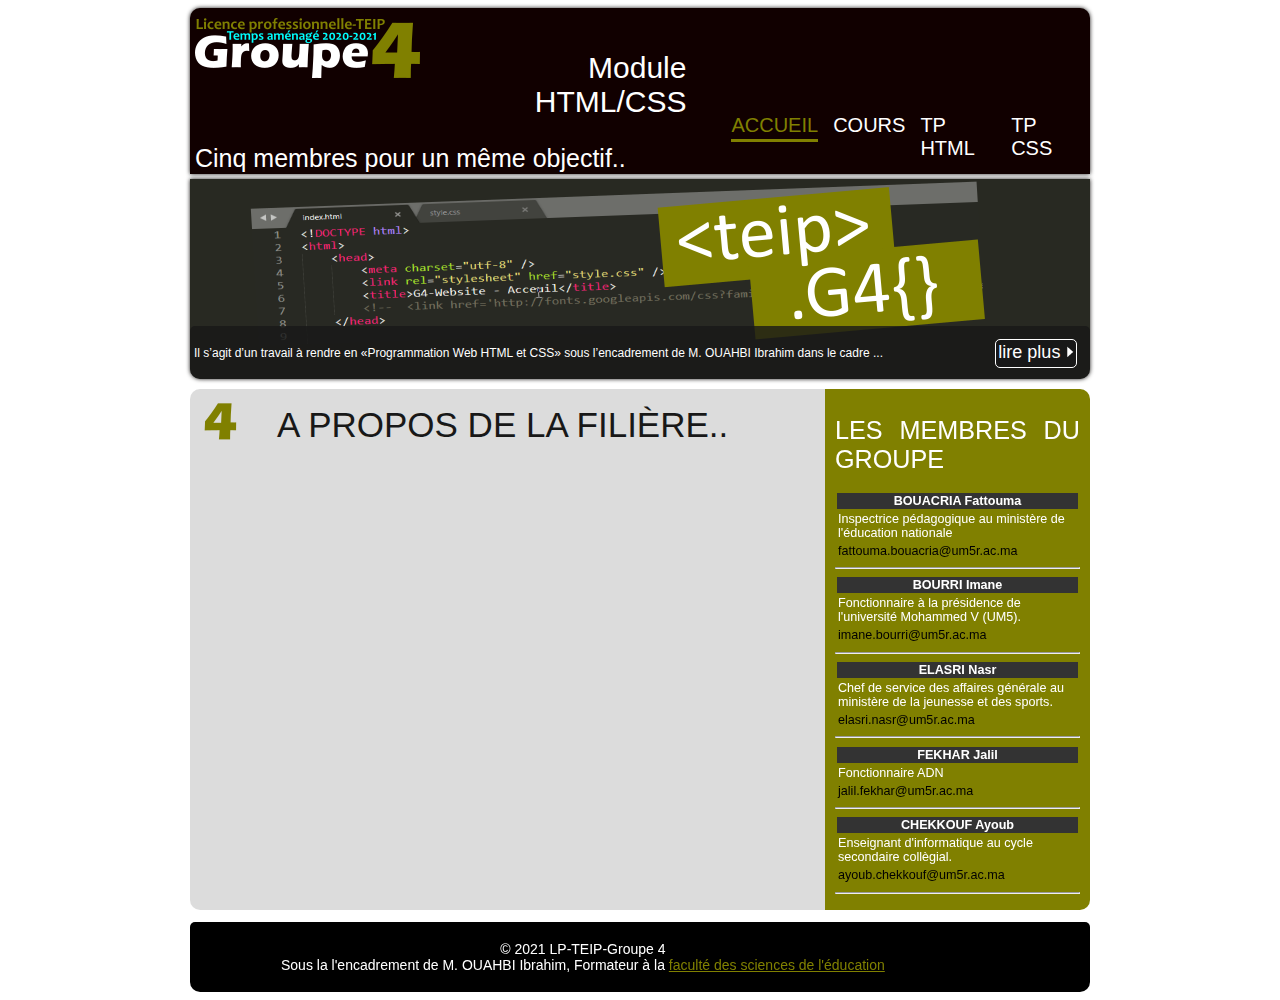
<file: index.html>
<!DOCTYPE html>
<html>
    <head>
        <meta charset="utf-8" />
        <link rel="stylesheet" href="style.css" />
        <title>G4-Website - Acceuil</title>
    </head>
    
    <body>
        <div id="page">
            <header>
                <div id="titre_principal">
                    <div id="logo">
                        <img src="images/logo.png" alt="Logo du groupe" />
                        <h1>Module HTML/CSS</h1>    
                    </div>
                    <h2>Cinq membres pour un même objectif..</h2>
                </div>
                
                <nav>
                    <ul>
                        <li class="current"><a href="index.html">Accueil</a></li>
                        <li><a href="Cours-1.html">Cours</a></li>
                        <li><a href="TP_HTML-1.html">TP HTML</a></li>
                        <li><a href="TP_CSS.html">TP CSS</a></li>
                    </ul>
                </nav>
            </header>
            
            <div id="banniere_image">
                <div id="banniere_description">
                    Il s’agit d’un travail à rendre en «Programmation Web HTML et CSS» sous l’encadrement de M. OUAHBI Ibrahim dans le cadre ...
                    <a href="details_description.html" class="bouton">lire plus <img src="images/fleche-droite.png" alt="" /></a>
                </div>
            </div>
            
            <section>
                <article>
                    <h1><img src="images/ico-Article.png" alt="A propos du site" class="ico_TitreArticle" />A propos de la filière..</h1>
                    <div>
                        <iframe width="600" height="300" src="https://www.youtube.com/embed/W76mNpOkm9g" allow="accelerometer; autoplay; clipboard-write; encrypted-media; gyroscope; picture-in-picture" allowfullscreen></iframe>
                    </div>
                </article>
                <aside>
                    <h1>Les membres du groupe</h1>
                    
                    <table>
    					<thead>
        					<tr>
            					<th >BOUACRIA Fattouma</th>
        					</tr>
    					</thead>
    					<tbody>
        					<tr><td>Inspectrice pédagogique au ministère de l'éducation nationale</td></tr>
            				<tr><td><a href="mailto:fattouma.bouacria@um5r.ac.ma">fattouma.bouacria@um5r.ac.ma</a></td></tr>
            			</tbody>
					</table>
					<hr>

                    <table>
    					<thead>
        					<tr>
            					<th >BOURRI Imane</th>
        					</tr>
    					</thead>
    					<tbody>
        					<tr><td>Fonctionnaire à la présidence de l'université Mohammed V (UM5).</td></tr>
            				<tr><td><a href="mailto:imane.bourri@um5r.ac.ma">imane.bourri@um5r.ac.ma</a></td></tr>
            			</tbody>
					</table>
					<hr>

                    <table>
    					<thead>
        					<tr>
            					<th>ELASRI Nasr</th>
        					</tr>
    					</thead>
    					<tbody>
        					<tr><td>Chef de service des affaires générale au ministère de la jeunesse et des sports.</td></tr>
            				<tr><td><a href="mailto:elasri.nasr@um5r.ac.ma">elasri.nasr@um5r.ac.ma</a></td></tr>
            			</tbody>
					</table>
					<hr>
                    
                    <table>
    					<thead>
        					<tr>
            					<th >FEKHAR Jalil</th>
        					</tr>
    					</thead>
    					<tbody>
        					<tr><td>Fonctionnaire ADN</td></tr>
            				<tr><td><a href="mailto:jalil.fekhar@um5r.ac.ma">jalil.fekhar@um5r.ac.ma</a></td></tr>
            			</tbody>
					</table>
					<hr>              

                    <table>
    					<thead>
        					<tr>
            					<th>CHEKKOUF Ayoub</th>
        					</tr>
    					</thead>
    					<tbody>
        					<tr><td>Enseignant d'informatique au cycle secondaire collègial.</td></tr>
            				<tr><td><a href="mailto:ayoub.chekkouf@um5r.ac.ma">ayoub.chekkouf@um5r.ac.ma</a></td></tr>
            			</tbody>
					</table>
					<hr>                    
                </aside>
            </section>
            
            <footer>
            	<p>© 2021 LP-TEIP-Groupe 4<br>Sous la l'encadrement de M. OUAHBI Ibrahim, Formateur à la <a href="http://fse.um5.ac.ma/" class="link" target="_blank">faculté des sciences de l'éducation</a></p>                  
            </footer>
        </div>
    </body>
</html>
</file>
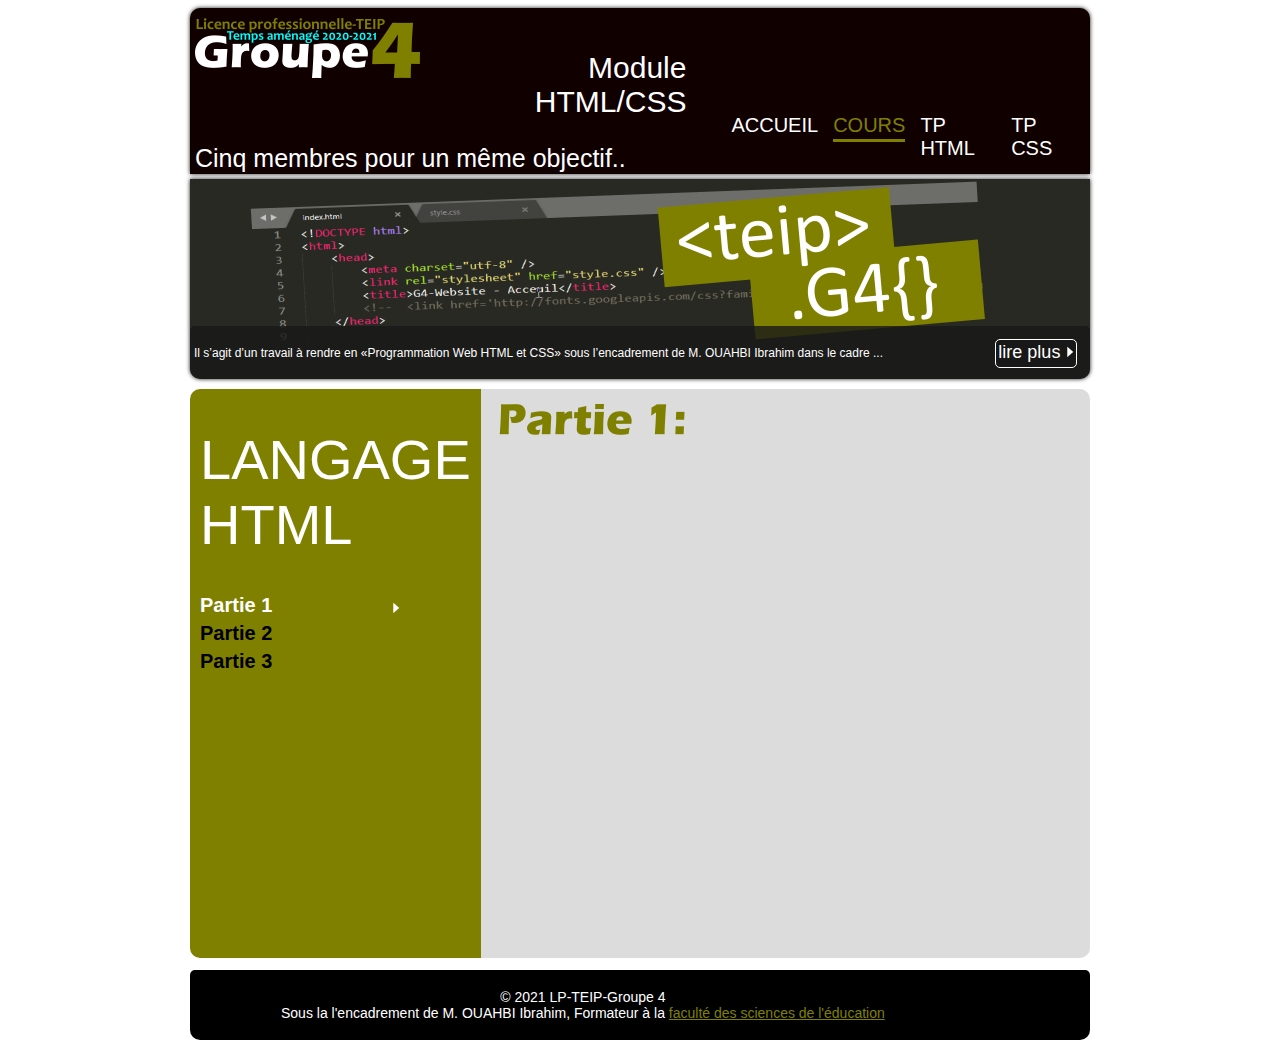
<file: Cours-1.html>
<!DOCTYPE html>
<html lang="fr">
    <head>
        <meta charset="utf-8" />
        <link rel="stylesheet" href="style.css" />
        <title>G4-Website - Cours-1</title>
    </head>
    
    <body>
        <div id="page">
            <header>
                <div id="titre_principal">
                    <div id="logo">
                        <img src="images/logo.png" alt="Logo du groupe" />
                        <h1>Module HTML/CSS</h1>    
                    </div>
                    <h2>Cinq membres pour un même objectif..</h2>
                </div>
                
                <nav>
                    <ul>
                        <li><a href="index.html">Accueil</a></li>
                        <li class="current"><a href="cours-1.html">Cours</a></li>
                        <li><a href="TP_HTML-1.html">TP HTML</a></li>
                        <li><a href="TP_CSS.html">TP CSS</a></li>
                    </ul>
                </nav>
            </header>
            
            <div id="banniere_image">
                <div id="banniere_description">
                    Il s’agit d’un travail à rendre en «Programmation Web HTML et CSS» sous l’encadrement de M. OUAHBI Ibrahim dans le cadre ...
                    <a href="details_description.html" class="bouton">lire plus <img src="images/fleche-droite.png" alt="" /></a>
                </div>
            </div>
            
            <section>
                <aside class="aside_gauche">
                     <h1>Langage HTML</h1>
                    <ul id="liste_support">
                        <li><strong>Partie 1</strong><img src="images/fleche-droite.png" alt="" /></li>
                        <li><a href="Cours-2.html" title="aller à la Partie 2"><strong>Partie 2</strong></a></li>
                        <li><a href="Cours-3.html" title="aller à la Partie 3"><strong>Partie 3</strong></a></li>
                    </ul>             
                </aside>
                <article class="TP_Code">
                    <h1><img src="images/ico-cours1.png" alt="A propos du site" class="ico_TitreArticle" /></h1>
                    <iframe src="P1.pdf" width="650" height="500"></iframe>
                </article>
                
            </section>
            
            <footer>
            	<p>© 2021 LP-TEIP-Groupe 4<br>Sous la l'encadrement de M. OUAHBI Ibrahim, Formateur à la <a href="http://fse.um5.ac.ma/" class="link" target="_blank">faculté des sciences de l'éducation</a></p>                  
            </footer>
        </div>
    </body>
</html>
</file>
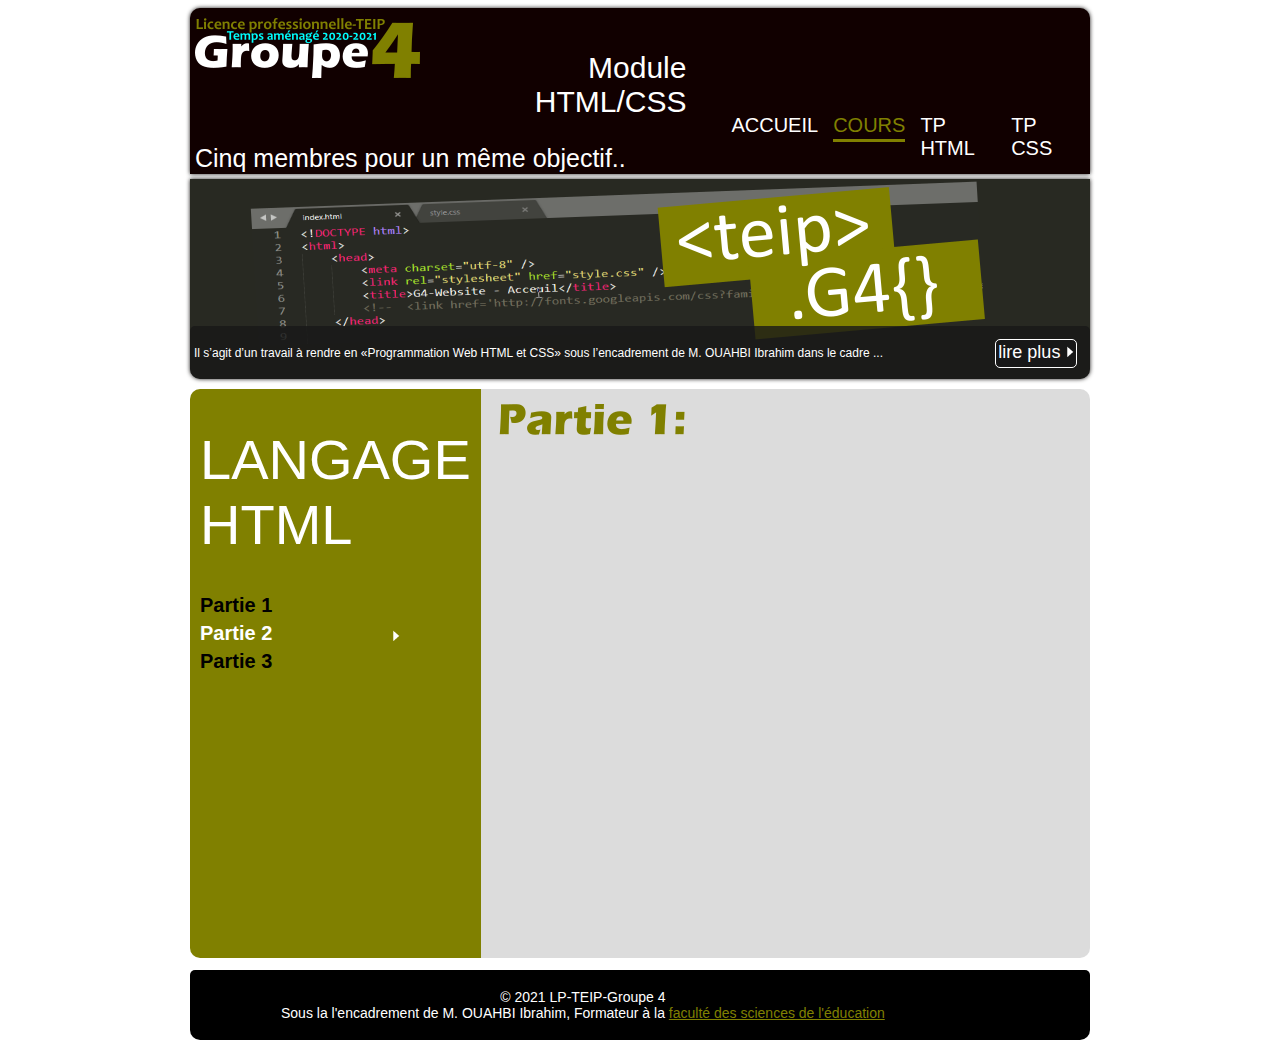
<file: Cours-2.html>
<!DOCTYPE html>
<html lang="fr">
    <head>
        <meta charset="utf-8" />
        <link rel="stylesheet" href="style.css" />
        <title>G4-Website - Cours-1</title>
    </head>
    
    <body>
        <div id="page">
            <header>
                <div id="titre_principal">
                    <div id="logo">
                        <img src="images/logo.png" alt="Logo du groupe" />
                        <h1>Module HTML/CSS</h1>    
                    </div>
                    <h2>Cinq membres pour un même objectif..</h2>
                </div>
                
                <nav>
                    <ul>
                        <li><a href="index.html">Accueil</a></li>
                        <li class="current"><a href="Cours-1.html">Cours</a></li>
                        <li><a href="TP_HTML-1.html">TP HTML</a></li>
                        <li><a href="TP_CSS.html">TP CSS</a></li>
                    </ul>
                </nav>
            </header>
            
            <div id="banniere_image">
                <div id="banniere_description">
                    Il s’agit d’un travail à rendre en «Programmation Web HTML et CSS» sous l’encadrement de M. OUAHBI Ibrahim dans le cadre ...
                    <a href="details_description.html" class="bouton">lire plus <img src="images/fleche-droite.png" alt="" /></a>
                </div>
            </div>
            
            <section>
                <aside class="aside_gauche">
                     <h1>Langage HTML</h1>
                    <ul id="liste_support">
                        <li><a href="Cours-1.html" title="aller à la Partie 1"><strong>Partie 1</strong></a></li>
                        <li><strong>Partie 2</strong><img src="images/fleche-droite.png" alt="" /></li>
                        <li><a href="Cours-3.html" title="aller à la Partie 3"><strong>Partie 3</strong></a></li>
                    </ul>             
                </aside>
                <article class="TP_Code">
                    <h1><img src="images/ico-cours1.png" alt="A propos du site" class="ico_TitreArticle" /></h1>
                    <iframe src="P2.pdf" width="650" height="500"></iframe>
                </article>
                
            </section>
            
            <footer>
            	<p>© 2021 LP-TEIP-Groupe 4<br>Sous la l'encadrement de M. OUAHBI Ibrahim, Formateur à la <a href="http://fse.um5.ac.ma/" class="link" target="_blank">faculté des sciences de l'éducation</a></p>                  
            </footer>
        </div>
    </body>
</html>
</file>
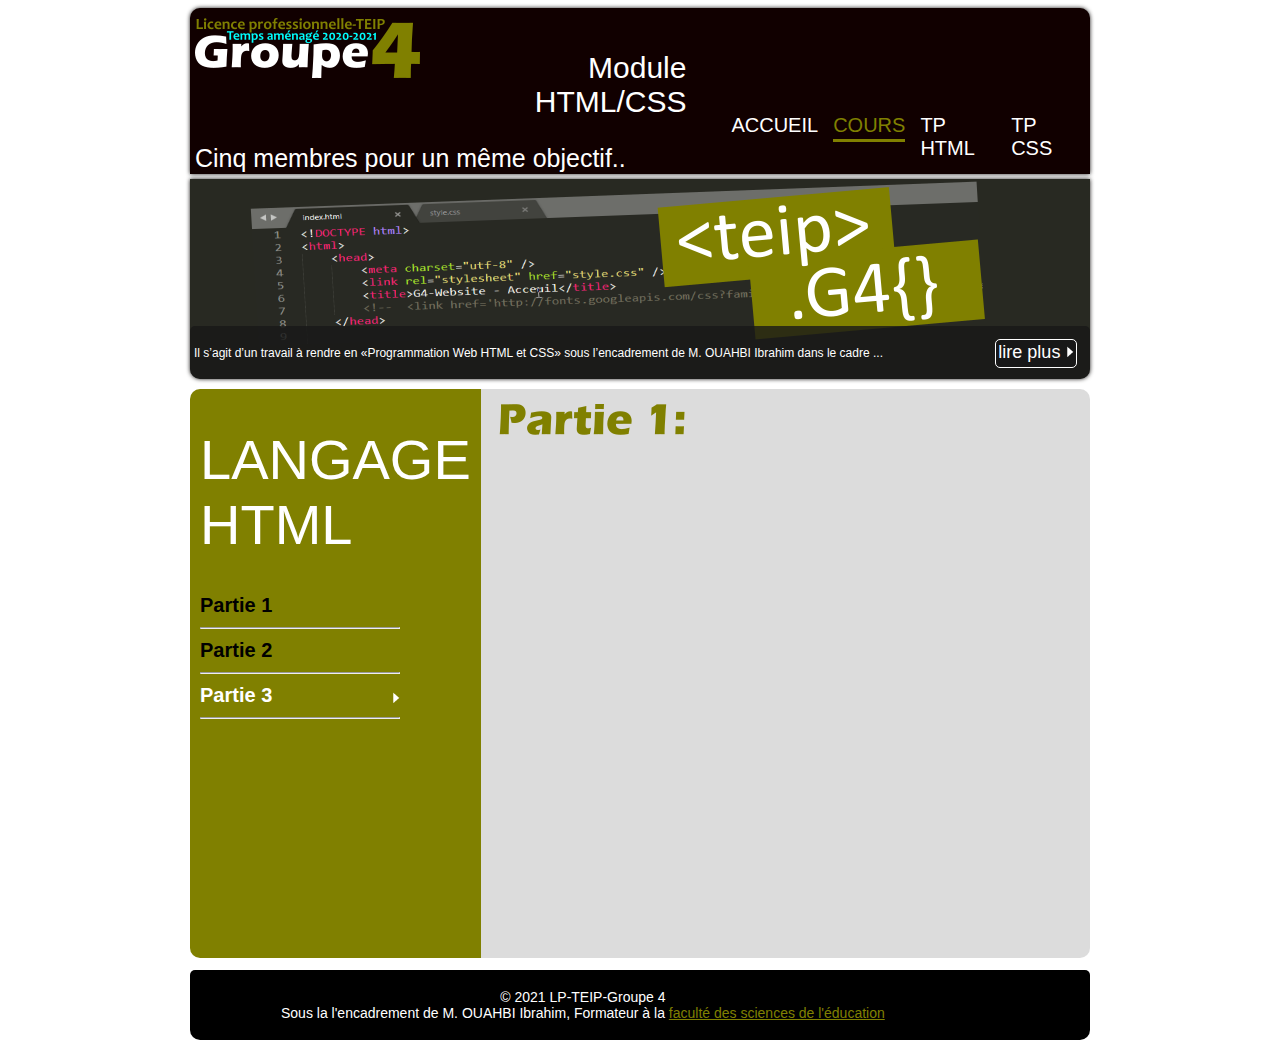
<file: Cours-3.html>
<!DOCTYPE html>
<html>
    <head>
        <meta charset="utf-8" />
        <link rel="stylesheet" href="style.css" />
        <title>G4-Website - Cours-1</title>
    </head>
    
    <body>
        <div id="page">
            <header>
                <div id="titre_principal">
                    <div id="logo">
                        <img src="images/logo.png" alt="Logo du groupe" />
                        <h1>Module HTML/CSS</h1>    
                    </div>
                    <h2>Cinq membres pour un même objectif..</h2>
                </div>
                
                <nav>
                    <ul>
                        <li><a href="index.html">Accueil</a></li>
                        <li class="current"><a href="cours-1.html">Cours</a></li>
                        <li><a href="TP_HTML-1.html">TP HTML</a></li>
                        <li><a href="TP_CSS.html">TP CSS</a></li>
                    </ul>
                </nav>
            </header>
            
            <div id="banniere_image">
                <div id="banniere_description">
                    Il s’agit d’un travail à rendre en «Programmation Web HTML et CSS» sous l’encadrement de M. OUAHBI Ibrahim dans le cadre ...
                    <a href="details_description.html" class="bouton">lire plus <img src="images/fleche-droite.png" alt="" /></a>
                </div>
            </div>
            
            <section>
                <aside class="aside_gauche">
                     <h1>Langage HTML</h1>
                    <ul id="liste_support">
                        <li><a href="Cours-1.html" title="aller à la Partie 1"><strong>Partie 1</strong></a></li><hr>
                        <li><a href="Cours-2.html" title="aller à la Partie 2"><strong>Partie 2</strong></a></li><hr>
                        <li><strong>Partie 3</strong><img src="images/fleche-droite.png" alt="" /></li><hr>
                    </ul>             
                </aside>
                <article class="TP_Code">
                    <h1><img src="images/ico-cours1.png" alt="A propos du site" class="ico_TitreArticle" /></h1>
                    <iframe src="P3.pdf" width="100%" height="500px"></iframe>
                </article>
                
            </section>
            
            <footer>
            	<p>© 2021 LP-TEIP-Groupe 4<br>Sous la l'encadrement de M. OUAHBI Ibrahim, Formateur à la <a href="http://fse.um5.ac.ma/" class="link" target="_blank">faculté des sciences de l'éducation</a></p>                  
            </footer>
        </div>
    </body>
</html>
</file>
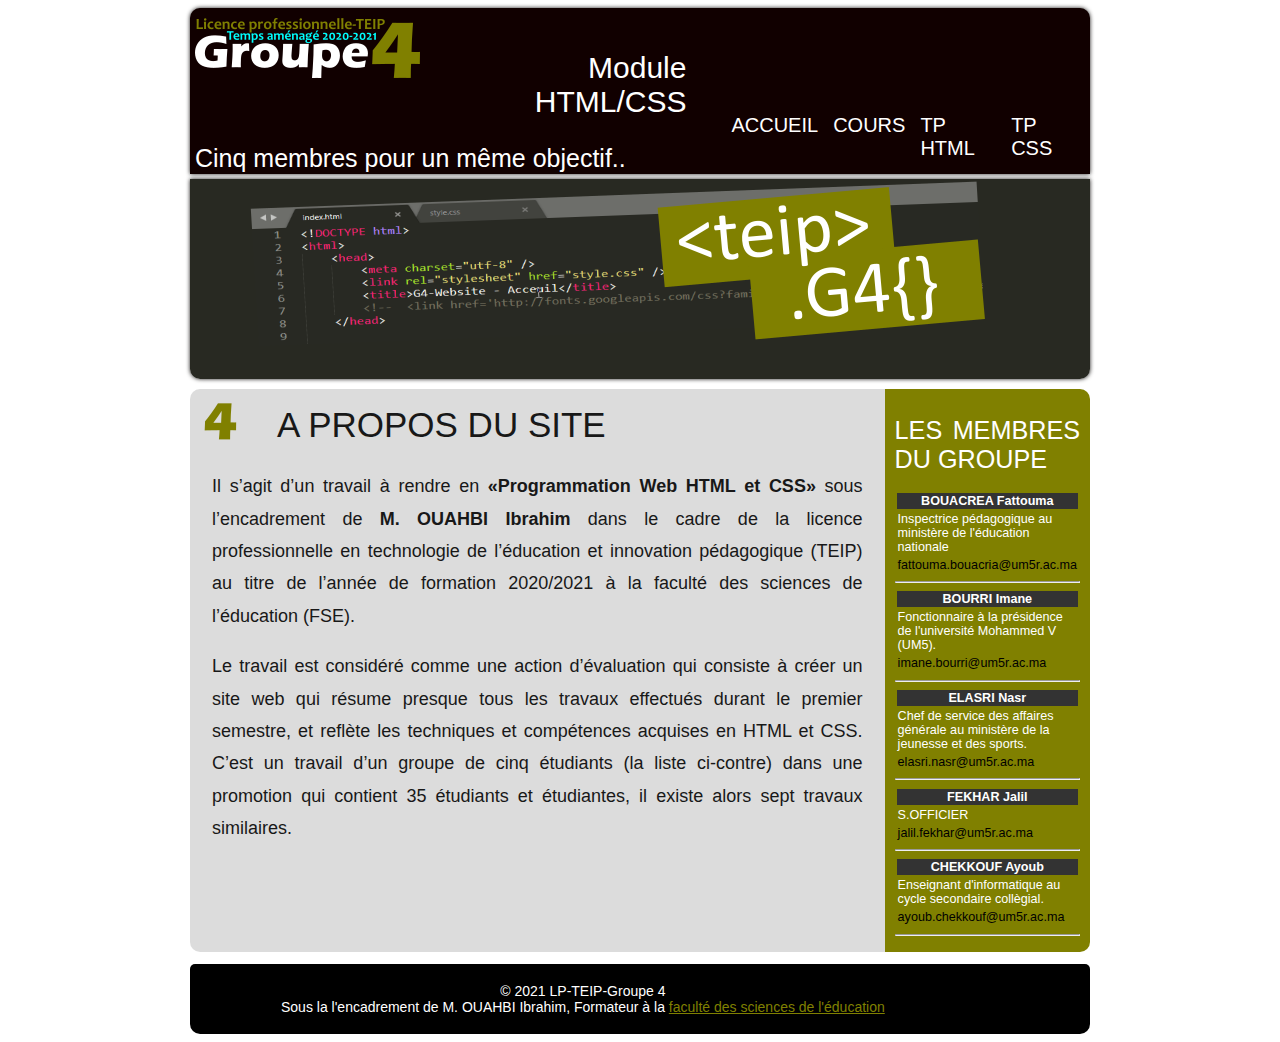
<file: Details_description.html>
<!DOCTYPE html>
<html>
    <head>
        <meta charset="utf-8" />
        <link rel="stylesheet" href="style.css" />
        <title>G4-Website - Acceuil</title>
    </head>
    
    <body>
        <div id="page">
            <header>
                <div id="titre_principal">
                    <div id="logo">
                        <img src="images/logo.png" alt="Logo du groupe" />
                        <h1>Module HTML/CSS</h1>    
                    </div>
                    <h2>Cinq membres pour un même objectif..</h2>
                </div>
                
                <nav>
                    <ul>
                        <li><a href="index.html">Accueil</a></li>
                        <li><a href="cours-1.html">Cours</a></li>
                        <li><a href="TP_HTML-1.html">TP HTML</a></li>
                        <li><a href="TP_CSS.html">TP CSS</a></li>
                    </ul>
                </nav>
            </header>
            
             <div id="banniere_image">
                <!--<div id="banniere_description">
                    Il s’agit d’un travail à rendre en «Programmation Web HTML et CSS» sous l’encadrement de M. OUAHBI Ibrahim dans le cadre ...
                    <a href="#" class="bouton">lire plus <img src="images/fleche-droite.png" alt="" /></a>
                </div>-->
            </div> 
            
            <section>
                <article>
                    <h1><img src="images/ico-Article.png" alt="A propos du site" class="ico_TitreArticle" />A propos du site</h1>
                    <p>Il s’agit d’un travail à rendre en <strong>«Programmation Web HTML et CSS»</strong> sous l’encadrement de <strong>M. OUAHBI Ibrahim</strong> dans le cadre de la licence professionnelle en technologie de l’éducation et innovation pédagogique (TEIP) au titre de l’année de formation 2020/2021 à la faculté des sciences de l’éducation (FSE).</p>
                    <p>Le travail est considéré comme une action d’évaluation qui consiste à créer un site web qui résume presque tous les travaux effectués durant le premier semestre, et reflète les techniques et compétences acquises en HTML et CSS. C’est un travail d’un groupe de cinq étudiants (la liste ci-contre) dans une promotion qui contient 35 étudiants et étudiantes, il existe alors sept travaux similaires.</p>
                </article>
                <aside>
                    <h1>Les membres du groupe</h1>
                    
                    <table>
    					<thead>
        					<tr>
            					<th colspan="2">BOUACREA Fattouma</th>
        					</tr>
    					</thead>
    					<tbody>
        					<tr><td>Inspectrice pédagogique au ministère de l'éducation nationale</td></tr>
            				<tr><td><a href="mailto:fattouma.bouacria@um5r.ac.ma">fattouma.bouacria@um5r.ac.ma</a></td></tr>
            			</tbody>
					</table>
					<hr>

                    <table>
    					<thead>
        					<tr>
            					<th colspan="2">BOURRI Imane</th>
        					</tr>
    					</thead>
    					<tbody>
        					<tr><td>Fonctionnaire à la présidence de l'université Mohammed V (UM5).</td></tr>
            				<tr><td><a href="mailto:imane.bourri@um5r.ac.ma">imane.bourri@um5r.ac.ma</a></td></tr>
            			</tbody>
					</table>
					<hr>

                    <table>
    					<thead>
        					<tr>
            					<th colspan="2">ELASRI Nasr</th>
        					</tr>
    					</thead>
    					<tbody>
        					<tr><td>Chef de service des affaires générale au ministère de la jeunesse et des sports.</td></tr>
            				<tr><td><a href="mailto:elasri.nasr@um5r.ac.ma">elasri.nasr@um5r.ac.ma</a></td></tr>
            			</tbody>
					</table>
					<hr>
                    
                    <table>
    					<thead>
        					<tr>
            					<th colspan="2">FEKHAR Jalil</th>
        					</tr>
    					</thead>
    					<tbody>
        					<tr><td>S.OFFICIER</td></tr>
            				<tr><td><a href="mailto:jalil.fekhar@um5r.ac.ma">jalil.fekhar@um5r.ac.ma</a></td></tr>
            			</tbody>
					</table>
					<hr>              

                    <table>
    					<thead>
        					<tr>
            					<th colspan="2">CHEKKOUF Ayoub</th>
        					</tr>
    					</thead>
    					<tbody>
        					<tr><td>Enseignant d'informatique au cycle secondaire collègial.</td></tr>
            				<tr><td><a href="mailto:ayoub.chekkouf@um5r.ac.ma">ayoub.chekkouf@um5r.ac.ma</a></td></tr>
            			</tbody>
					</table>
					<hr>                    
                </aside>
            </section>
            
            <footer>
            	<p>© 2021 LP-TEIP-Groupe 4<br>Sous la l'encadrement de M. OUAHBI Ibrahim, Formateur à la <a href="http://fse.um5.ac.ma/" class="link" target="_blank">faculté des sciences de l'éducation</a></p>                  
            </footer>
        </div>
    </body>
</html>
</file>
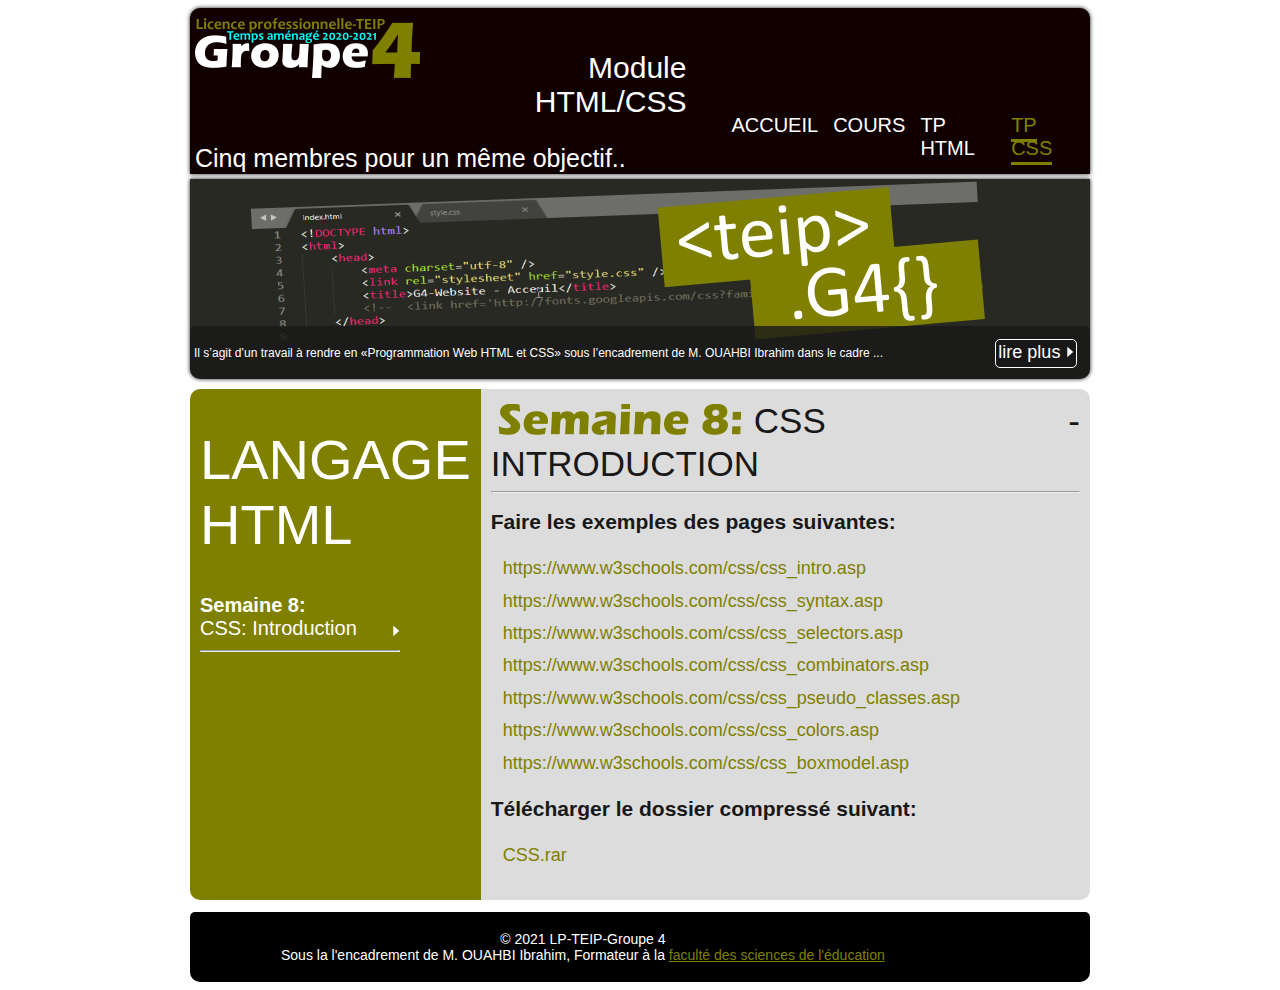
<file: TP_CSS.html>
<!DOCTYPE html>
<html>
    <head>
        <meta charset="utf-8" />
        <link rel="stylesheet" href="style.css" />
        <title>G4-Website - TP HTML-1</title>
    </head>
    
    <body>
        <div id="page">
            <header>
                <div id="titre_principal">
                    <div id="logo">
                        <img src="images/logo.png" alt="Logo du groupe" />
                        <h1>Module HTML/CSS</h1>    
                    </div>
                    <h2>Cinq membres pour un même objectif..</h2>
                </div>
                
                <nav>
                    <ul>
                        <li><a href="index.html">Accueil</a></li>
                        <li><a href="Cours-1.html">Cours</a></li>
                        <li><a href="TP_HTML-1.html">TP HTML</a></li>
                        <li class="current"><a href="TP_CSS.html">TP CSS</a></li>
                    </ul>
                </nav>
            </header>
            
            <div id="banniere_image">
                <div id="banniere_description">
                    Il s’agit d’un travail à rendre en «Programmation Web HTML et CSS» sous l’encadrement de M. OUAHBI Ibrahim dans le cadre ...
                    <a href="details_description.html" class="bouton">lire plus <img src="images/fleche-droite.png" alt="" /></a>
                </div>
            </div>
            
            <section>
                <aside class="aside_gauche">
                    <h1>Langage HTML</h1>
                    <ul id="liste_support">
                        <li><strong>Semaine 8:</strong><br> CSS: Introduction <img src="images/fleche-droite.png" alt="" /></li><hr>
                    </ul>
                </aside>
                <article class="TP_Code">
                    <h1><img src="images/ico-TP8.png" alt="A propos du site" class="ico_TitreArticle" />CSS - Introduction</h1>
                    
                    <hr>
                    <h2>Faire les exemples des pages suivantes:</h2>
                    <p>
                        <a href= "https://www.w3schools.com/css/css_intro.asp" target="_blank">https://www.w3schools.com/css/css_intro.asp </a>
                        <a href= "https://www.w3schools.com/css/css_syntax.asp" target="_blank">https://www.w3schools.com/css/css_syntax.asp </a>
                        <a href= "https://www.w3schools.com/css/css_selectors.asp" target="_blank">https://www.w3schools.com/css/css_selectors.asp </a>
                        <a href= "https://www.w3schools.com/css/css_combinators.asp" target="_blank">https://www.w3schools.com/css/css_combinators.asp </a>
                        <a href= "https://www.w3schools.com/css/css_pseudo_classes.asp" target="_blank">https://www.w3schools.com/css/css_pseudo_classes.asp </a>
                        <a href= "https://www.w3schools.com/css/css_colors.asp" target="_blank">https://www.w3schools.com/css/css_colors.asp </a>
                        <a href= "https://www.w3schools.com/css/css_boxmodel.asp" target="_blank">https://www.w3schools.com/css/css_boxmodel.asp </a>
                    </p>

                    <h2>Télécharger le dossier compressé suivant:</h2>
                    <p>
                        <a href= "CSS.rar" target="_blank">CSS.rar</a>
                    </p>
                    

                </article>
                
            </section>
            
            <footer>
            	<p>© 2021 LP-TEIP-Groupe 4<br>Sous la l'encadrement de M. OUAHBI Ibrahim, Formateur à la <a href="http://fse.um5.ac.ma/" class="link" target="_blank">faculté des sciences de l'éducation</a></p>                  
            </footer>
        </div>
    </body>
</html>
</file>
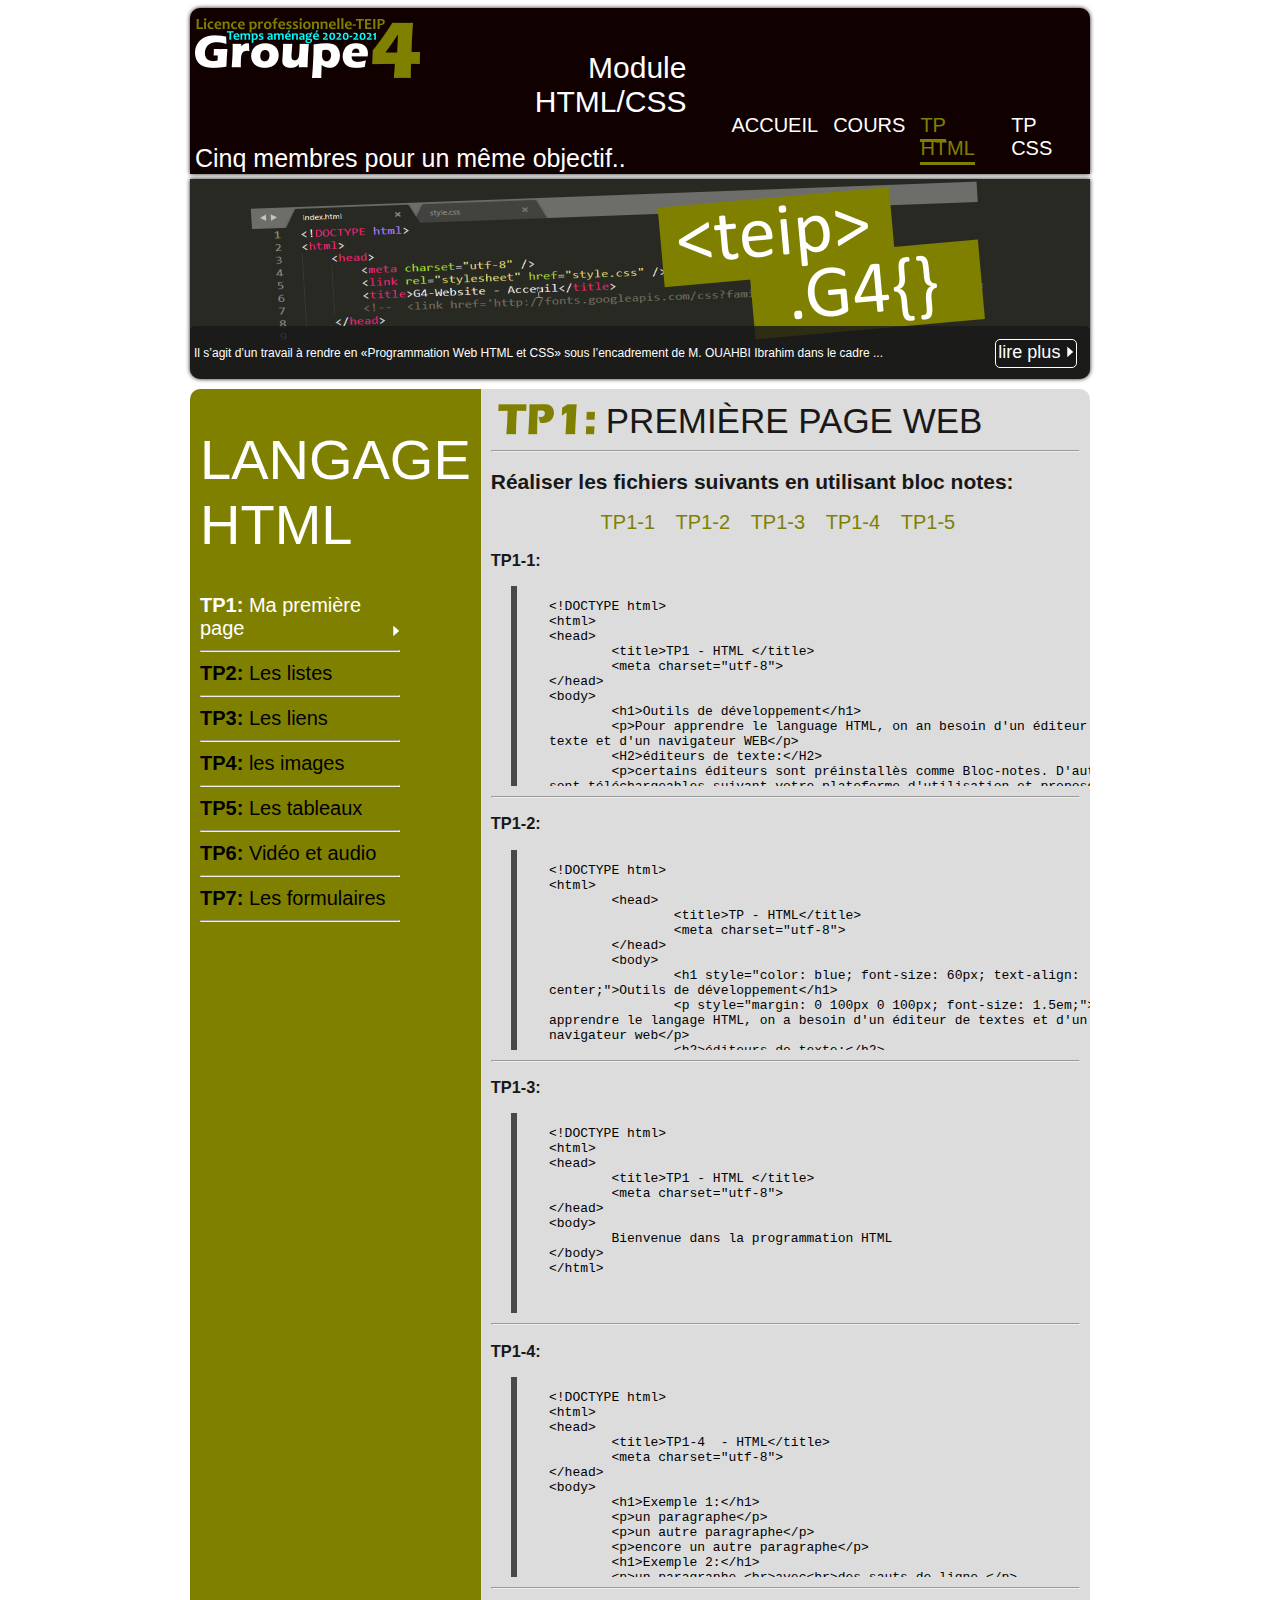
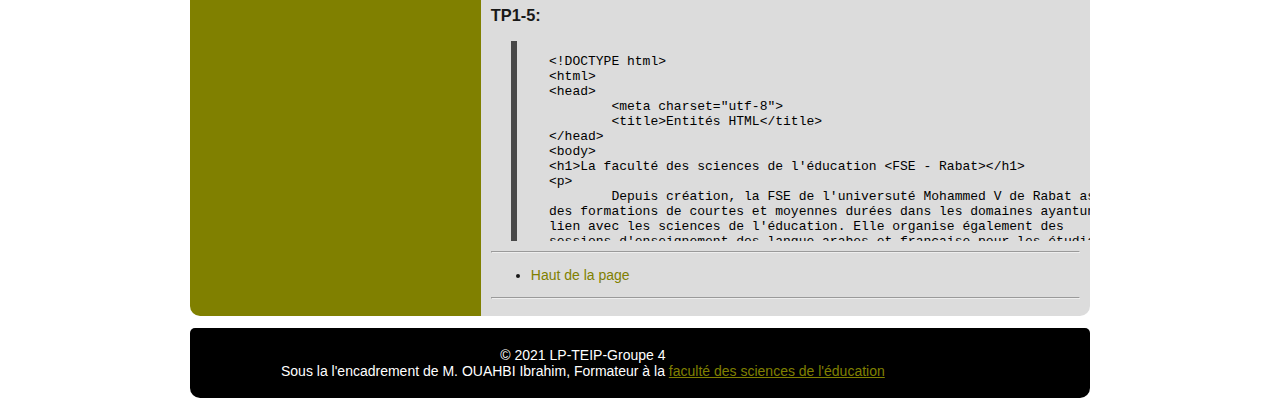
<file: TP_HTML-1.html>
<!DOCTYPE html>
<html>
    <head>
        <meta charset="utf-8" />
        <link rel="stylesheet" href="style.css" />
        <title>G4-Website - TP HTML-1</title>
    </head>
    
    <body>
        <div id="page">
            <header>
                <div id="titre_principal">
                    <div id="logo">
                        <img src="images/logo.png" alt="Logo du groupe" />
                        <h1>Module HTML/CSS</h1>    
                    </div>
                    <h2>Cinq membres pour un même objectif..</h2>
                </div>
                
                <nav>
                    <ul>
                        <li><a href="index.html">Accueil</a></li>
                        <li><a href="Cours-1.html">Cours</a></li>
                        <li class="current"><a href="TP_HTML-1.html">TP HTML</a></li>
                        <li><a href="TP_CSS.html">TP CSS</a></li>
                    </ul>
                </nav>
            </header>
            
            <div id="banniere_image">
                <div id="banniere_description">
                    Il s’agit d’un travail à rendre en «Programmation Web HTML et CSS» sous l’encadrement de M. OUAHBI Ibrahim dans le cadre ...
                    <a href="details_description.html" class="bouton">lire plus <img src="images/fleche-droite.png" alt="" /></a>
                </div>
            </div>
               
            
            <section>
                <aside class="aside_gauche ">
                    <h1>Langage HTML</h1>
                    <ul id="liste_support" >
                        <li><strong>TP1:</strong> Ma première page <img src="images/fleche-droite.png" alt="" /></li><hr>
                        <li><a href="TP_HTML-2.html"><strong>TP2:</strong> Les listes </a></li><hr>
                        <li><a href="TP_HTML-3.html"><strong>TP3:</strong> Les liens</a></li><hr>
                        <li><a href="TP_HTML-4.html"><strong>TP4:</strong> les images</a></li><hr>
                        <li><a href="TP_HTML-5.html"><strong>TP5:</strong> Les tableaux</a></li><hr>
                        <li><a href="TP_HTML-6.html"><strong>TP6:</strong> Vidéo et audio</a></li><hr>
                        <li><a href="TP_HTML-7.html"><strong>TP7:</strong> Les formulaires</a></li><hr>
                    </ul>
                    
                  
                </aside>
               
                <article class="TP_Code">
                    <h1><img src="images/ico-TP1.png" alt="A propos du site" class="ico_TitreArticle" />Première page WEB</h1>
                    <hr>
                    
                    
                    <h2>Réaliser les fichiers suivants en utilisant bloc notes:</h2>
                   
                    <ul id="liste_tp" >
                        <li><a href="#tp1-1" title="aller à la section TP1-1">TP1-1</a></li>
                        <li><a href="#tp1-2" title="aller à la section TP1-2">TP1-2</a></li>
                        <li><a href="#tp1-3" title="aller à la section TP1-3">TP1-3</a></li>
                        <li><a href="#tp1-4" title="aller à la section TP1-4">TP1-4</a></li>
                        <li><a href="#tp1-5" title="aller à la section TP1-5">TP1-5</a></li>
                    </ul>
                    
                    <h3 id="tp1-1">TP1-1:</h3>
                   	<object class="code" data="TP1-1.txt"/></object>

                    <hr>
                  

                    <h3 id="tp1-2">TP1-2:</h3>
                    <object class="code" data="TP1-2.txt"/></object>
                    <hr>
            
                  

                    <h3 id="tp1-3">TP1-3:</h3>
                    <object class="code" data="TP1-3.txt"/></object>
                    <hr>
                   
                    
                    <h3  id="tp1-4">TP1-4:</h3>
                    <object class="code" data="TP1-4.txt"/></object>
                    
                    <hr>
                  
                    
                    <h3 id="tp1-5">TP1-5:</h3>
                   <object class="code" data="TP1-5.txt"/></object>
                   
                    <hr>
                    <ul id="liste_tp2">
                       
                        <li><a href="#" title="aller au haut de la page">Haut de la page</a></li>
                    </ul>
                    <hr>

                </article>
                
            </section>
            
            <footer>
            	<p>© 2021 LP-TEIP-Groupe 4<br>Sous la l'encadrement de M. OUAHBI Ibrahim, Formateur à la <a href="http://fse.um5.ac.ma/" class="link" target="_blank">faculté des sciences de l'éducation</a></p>                  
            </footer>
        </div>
    </body>
</html>
</file>
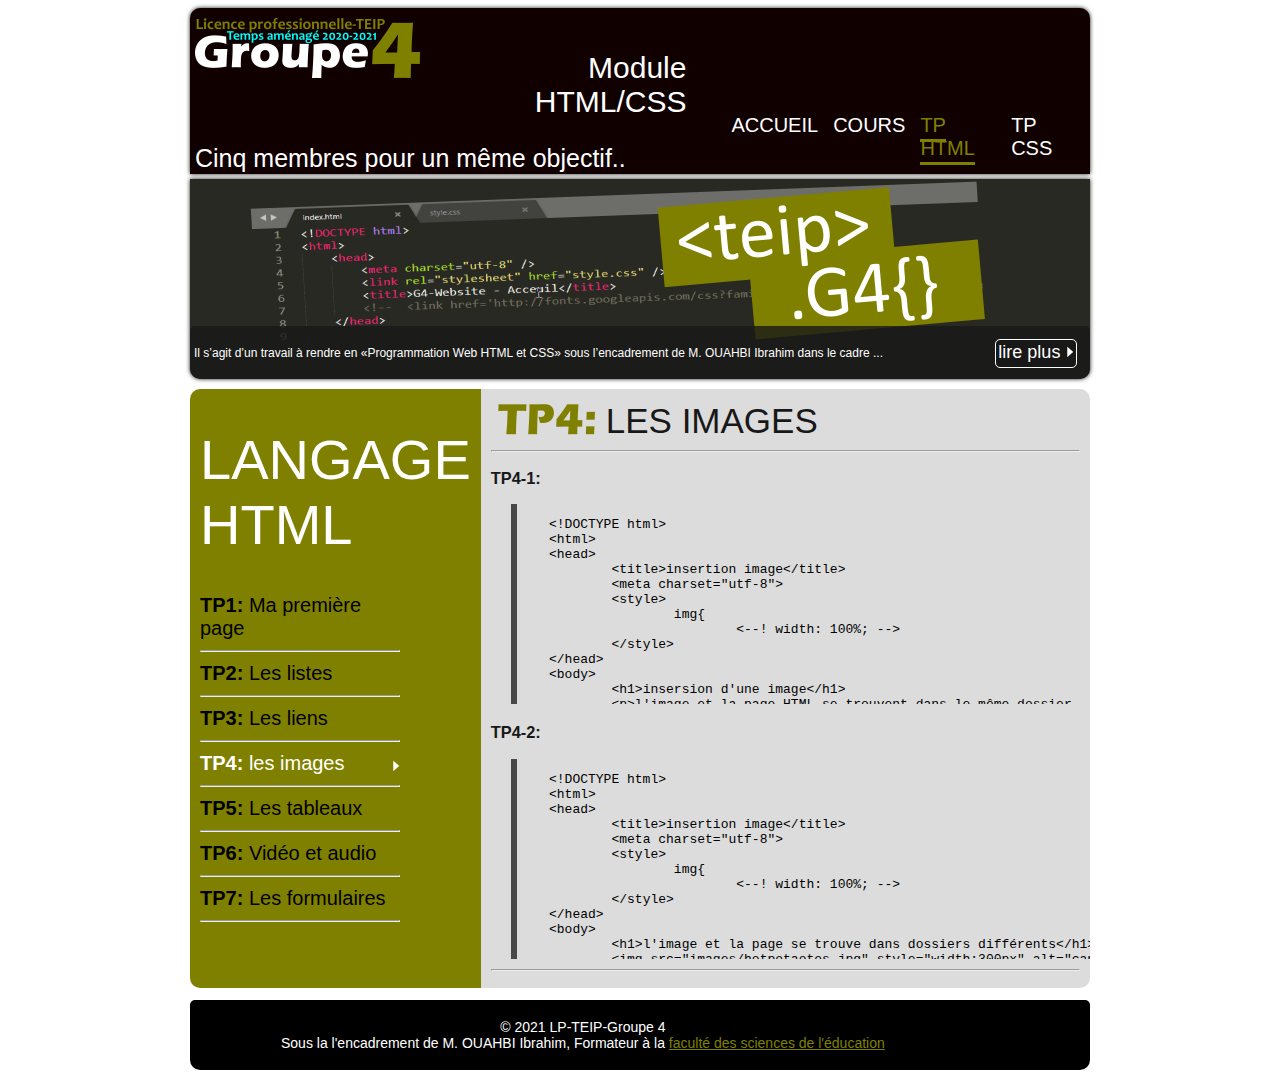
<file: TP_HTML-4.html>
<!DOCTYPE html>
<html>
    <head>
        <meta charset="utf-8" />
        <link rel="stylesheet" href="style.css" />
        <title>G4-Website - TP HTML-4</title>
    </head>
    
    <body>
        <div id="page">
            <header>
                <div id="titre_principal">
                    <div id="logo">
                        <img src="images/logo.png" alt="Logo du groupe" />
                        <h1>Module HTML/CSS</h1>    
                    </div>
                    <h2>Cinq membres pour un même objectif..</h2>
                </div>
                
                <nav>
                    <ul>
                        <li><a href="index.html">Accueil</a></li>
                        <li><a href="cours-1.html">Cours</a></li>
                        <li class="current"><a href="TP_HTML-1.html">TP HTML</a></li>
                        <li><a href="TP_CSS.html">TP CSS</a></li>
                    </ul>
                </nav>
            </header>
            
            <div id="banniere_image">
                <div id="banniere_description">
                    Il s’agit d’un travail à rendre en «Programmation Web HTML et CSS» sous l’encadrement de M. OUAHBI Ibrahim dans le cadre ...
                    <a href="details_description.html" class="bouton">lire plus <img src="images/fleche-droite.png" alt="" /></a>
                </div>
            </div>
            
            <section>
                <aside class="aside_gauche">
                    <h1>Langage HTML</h1>
                    <ul id="liste_support">
                        <li><a href="TP_HTML-1.html"><strong>TP1:</strong> Ma première page</a></li><hr>
                        <li><a href="TP_HTML-2.html"><strong>TP2:</strong> Les listes </a></li><hr>
                        <li><a href="TP_HTML-3.html"><strong>TP3:</strong> Les liens</a></li><hr>
                        <li><strong>TP4:</strong> les images<img src="images/fleche-droite.png" alt="" /></li><hr>
                        <li><a href="TP_HTML-5.html"><strong>TP5:</strong> Les tableaux</a></li><hr>
                        <li><a href="TP_HTML-6.html"><strong>TP6:</strong> Vidéo et audio</a></li><hr>
                        <li><a href="TP_HTML-7.html"><strong>TP7:</strong> Les formulaires</a></li><hr>
                    </ul>
                </aside>
                <article class="TP_Code">
                    <h1><img src="images/ico-TP4.png" alt="A propos du site" class="ico_TitreArticle" />Les images</h1>
                    <hr>
                    
                    <h3>TP4-1:</h3>
                    <object class="code" data="TP4-1.txt"/></object>
                    <h3>TP4-2:</h3>
                    <object class="code" data="TP4-2.txt"/></object>
                    <hr> 

                    

                </article>
                
            </section>
            
            <footer>
            	<p>© 2021 LP-TEIP-Groupe 4<br>Sous la l'encadrement de M. OUAHBI Ibrahim, Formateur à la <a href="http://fse.um5.ac.ma/" class="link" target="_blank">faculté des sciences de l'éducation</a></p>                  
            </footer>
        </div>
    </body>
</html>
</file>
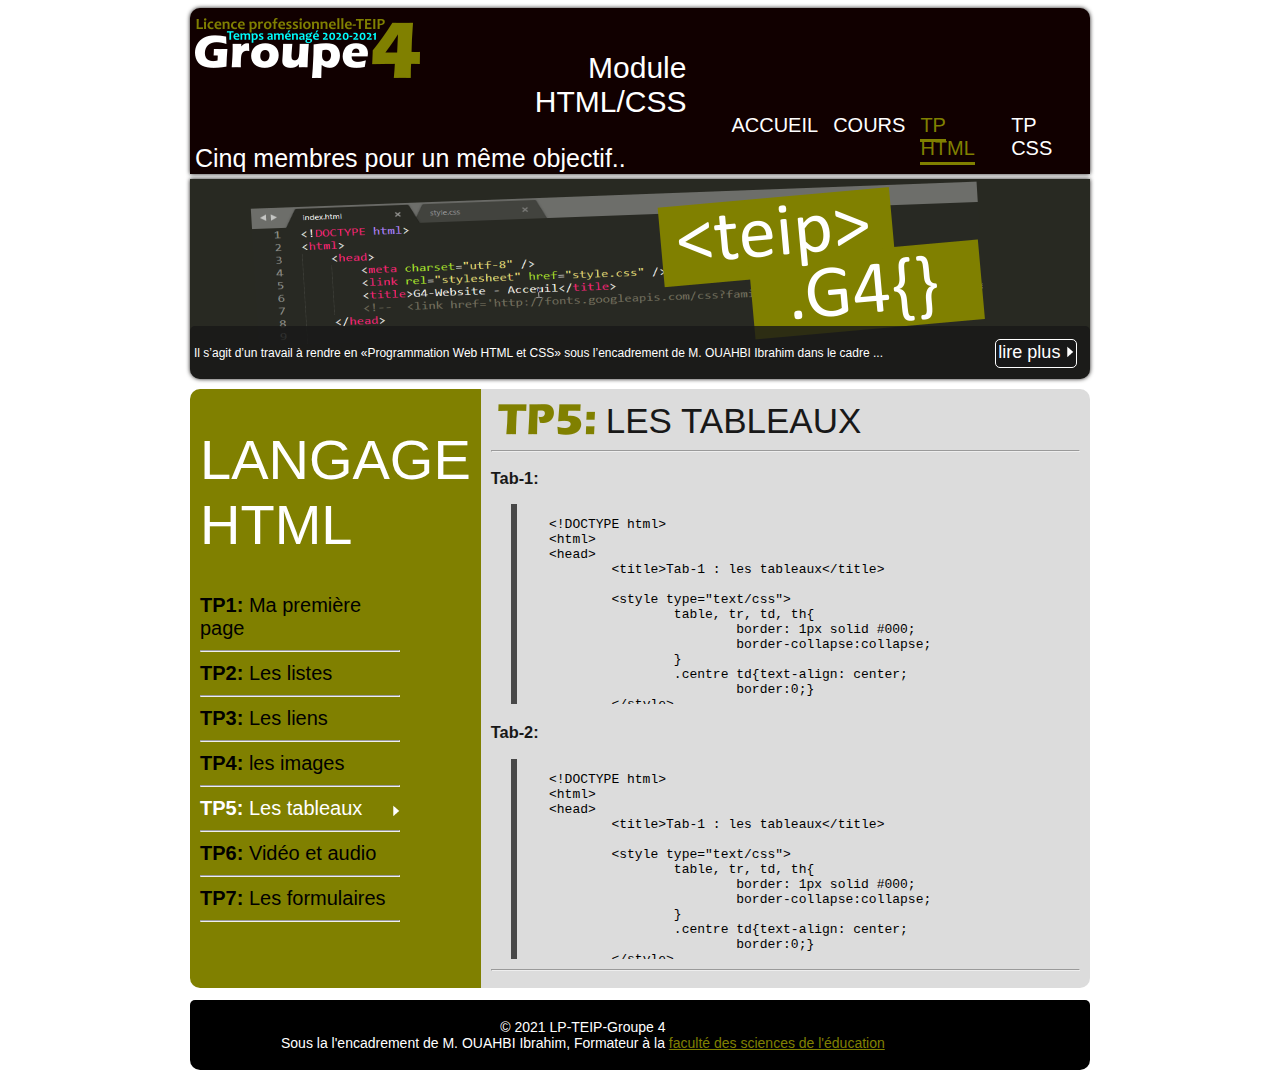
<file: TP_HTML-5.html>
<!DOCTYPE html>
<html>
    <head>
        <meta charset="utf-8" />
        <link rel="stylesheet" href="style.css" />
        <title>G4-Website - TP HTML-5</title>
    </head>
    
    <body>
        <div id="page">
            <header>
                <div id="titre_principal">
                    <div id="logo">
                        <img src="images/logo.png" alt="Logo du groupe" />
                        <h1>Module HTML/CSS</h1>    
                    </div>
                    <h2>Cinq membres pour un même objectif..</h2>
                </div>
                
                <nav>
                    <ul>
                        <li><a href="index.html">Accueil</a></li>
                        <li><a href="Cours-1.html">Cours</a></li>
                        <li class="current"><a href="TP_HTML-1.html">TP HTML</a></li>
                        <li><a href="TP_CSS.html">TP CSS</a></li>
                    </ul>
                </nav>
            </header>
            
            <div id="banniere_image">
                <div id="banniere_description">
                    Il s’agit d’un travail à rendre en «Programmation Web HTML et CSS» sous l’encadrement de M. OUAHBI Ibrahim dans le cadre ...
                    <a href="details_description.html" class="bouton">lire plus <img src="images/fleche-droite.png" alt="" /></a>
                </div>
            </div>
            
            <section>
                <aside class="aside_gauche">
                    <h1>Langage HTML</h1>
                    <ul id="liste_support">
                        <li><a href="TP_HTML-1.html"><strong>TP1:</strong> Ma première page</a></li><hr>
                        <li><a href="TP_HTML-2.html"><strong>TP2:</strong> Les listes </a></li><hr>
                        <li><a href="TP_HTML-3.html"><strong>TP3:</strong> Les liens</a></li><hr>
                        <li><a href="TP_HTML-4.html"><strong>TP4:</strong> les images</a></li><hr>
                        <li><strong>TP5:</strong> Les tableaux<img src="images/fleche-droite.png" alt="" /></li><hr>
                        <li><a href="TP_HTML-6.html"><strong>TP6:</strong> Vidéo et audio</a></li><hr>
                        <li><a href="TP_HTML-7.html"><strong>TP7:</strong> Les formulaires</a></li><hr>
                    </ul>
                </aside>
                <article class="TP_Code">
                    <h1><img src="images/ico-TP5.png" alt="A propos du site" class="ico_TitreArticle" />Les tableaux</h1>
                    <hr>
                    
                    <h3>Tab-1:</h3>
                    <object class="code" data="Tab-1.txt"/></object>
                    <h3>Tab-2:</h3>
                    <object class="code" data="Tab-2.txt"/></object>
                    <hr> 

                    

                </article>
                
            </section>
            
            <footer>
            	<p>© 2021 LP-TEIP-Groupe 4<br>Sous la l'encadrement de M. OUAHBI Ibrahim, Formateur à la <a href="http://fse.um5.ac.ma/" class="link" target="_blank">faculté des sciences de l'éducation</a></p>                  
            </footer>
        </div>
    </body>
</html>
</file>
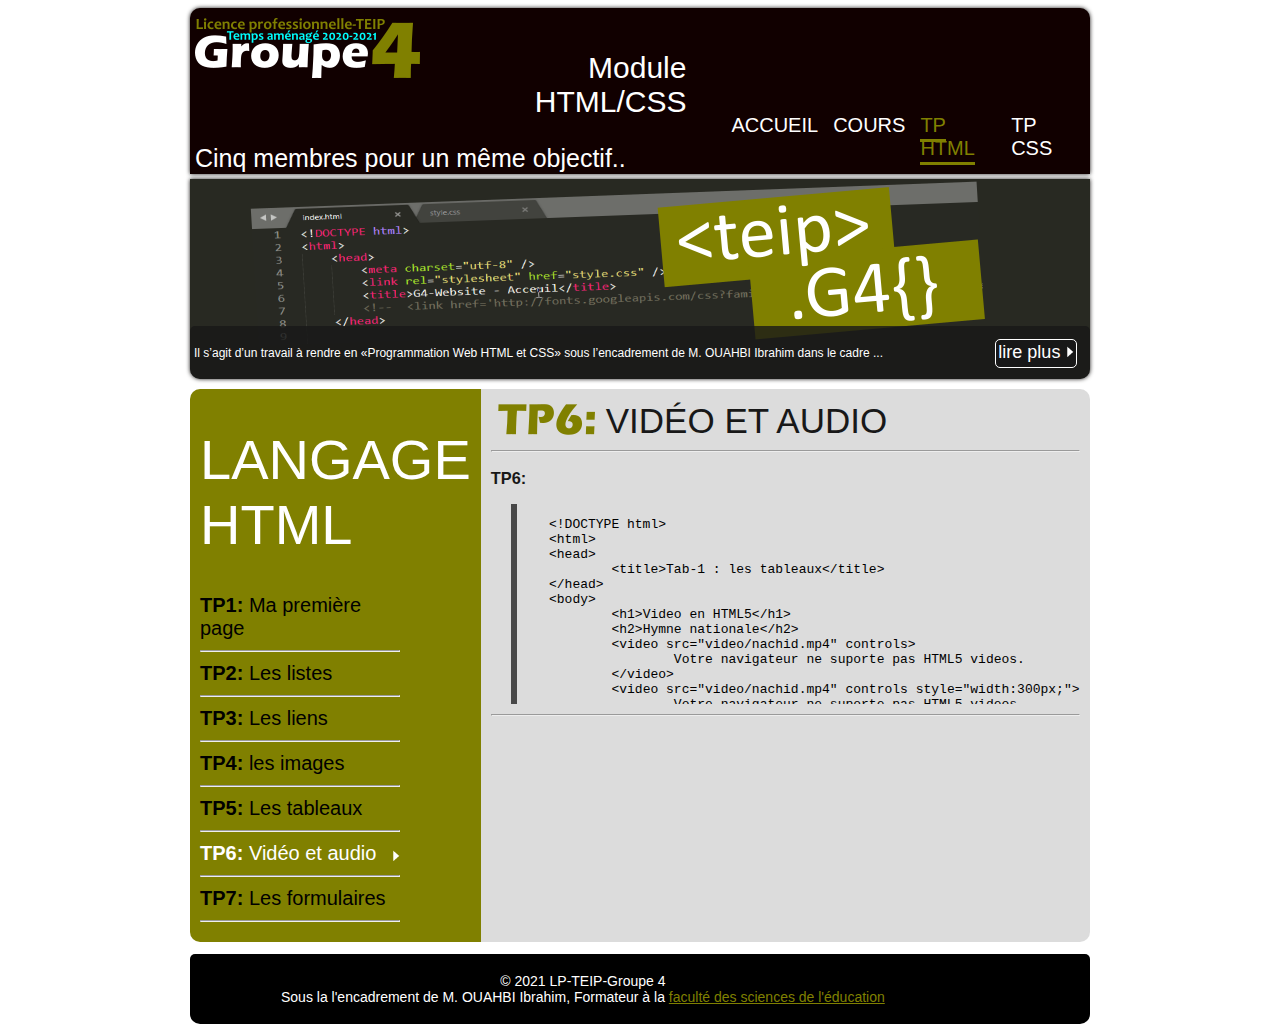
<file: TP_HTML-6.html>
<!DOCTYPE html>
<html>
    <head>
        <meta charset="utf-8" />
        <link rel="stylesheet" href="style.css" />
        <title>G4-Website - TP HTML-6</title>
    </head>
    
    <body>
        <div id="page">
            <header>
                <div id="titre_principal">
                    <div id="logo">
                        <img src="images/logo.png" alt="Logo du groupe" />
                        <h1>Module HTML/CSS</h1>    
                    </div>
                    <h2>Cinq membres pour un même objectif..</h2>
                </div>
                
                <nav>
                    <ul>
                        <li><a href="index.html">Accueil</a></li>
                        <li><a href="cours-1.html">Cours</a></li>
                        <li class="current"><a href="TP_HTML-1.html">TP HTML</a></li>
                        <li><a href="TP_CSS.html">TP CSS</a></li>
                    </ul>
                </nav>
            </header>
            
            <div id="banniere_image">
                <div id="banniere_description">
                    Il s’agit d’un travail à rendre en «Programmation Web HTML et CSS» sous l’encadrement de M. OUAHBI Ibrahim dans le cadre ...
                    <a href="details_description.html" class="bouton">lire plus <img src="images/fleche-droite.png" alt="" /></a>
                </div>
            </div>
            
            <section>
                <aside class="aside_gauche">
                    <h1>Langage HTML</h1>
                    <ul id="liste_support">
                        <li><a href="TP_HTML-1.html"><strong>TP1:</strong> Ma première page</a></li><hr>
                        <li><a href="TP_HTML-2.html"><strong>TP2:</strong> Les listes </a></li><hr>
                        <li><a href="TP_HTML-3.html"><strong>TP3:</strong> Les liens</a></li><hr>
                        <li><a href="TP_HTML-4.html"><strong>TP4:</strong> les images</a></li><hr>
                        <li><a href="TP_HTML-5.html"><strong>TP5:</strong> Les tableaux</a></li><hr>
                        <li><strong>TP6:</strong> Vidéo et audio<img src="images/fleche-droite.png" alt="" /></li><hr>
                        <li><a href="TP_HTML-7.html"><strong>TP7:</strong> Les formulaires</a></li><hr>
                    </ul>
                </aside>
                <article class="TP_Code">
                    <h1><img src="images/ico-TP6.png" alt="A propos du site" class="ico_TitreArticle" />Vidéo et audio</h1>
                    <hr>
                    
                    <h3>TP6:</h3>
                    <object class="code" data="TP6.txt"/></object>
                    <hr> 

                    

                </article>
                
            </section>
            
            <footer>
            	<p>© 2021 LP-TEIP-Groupe 4<br>Sous la l'encadrement de M. OUAHBI Ibrahim, Formateur à la <a href="http://fse.um5.ac.ma/" class="link" target="_blank">faculté des sciences de l'éducation</a></p>                  
            </footer>
        </div>
    </body>
</html>
</file>
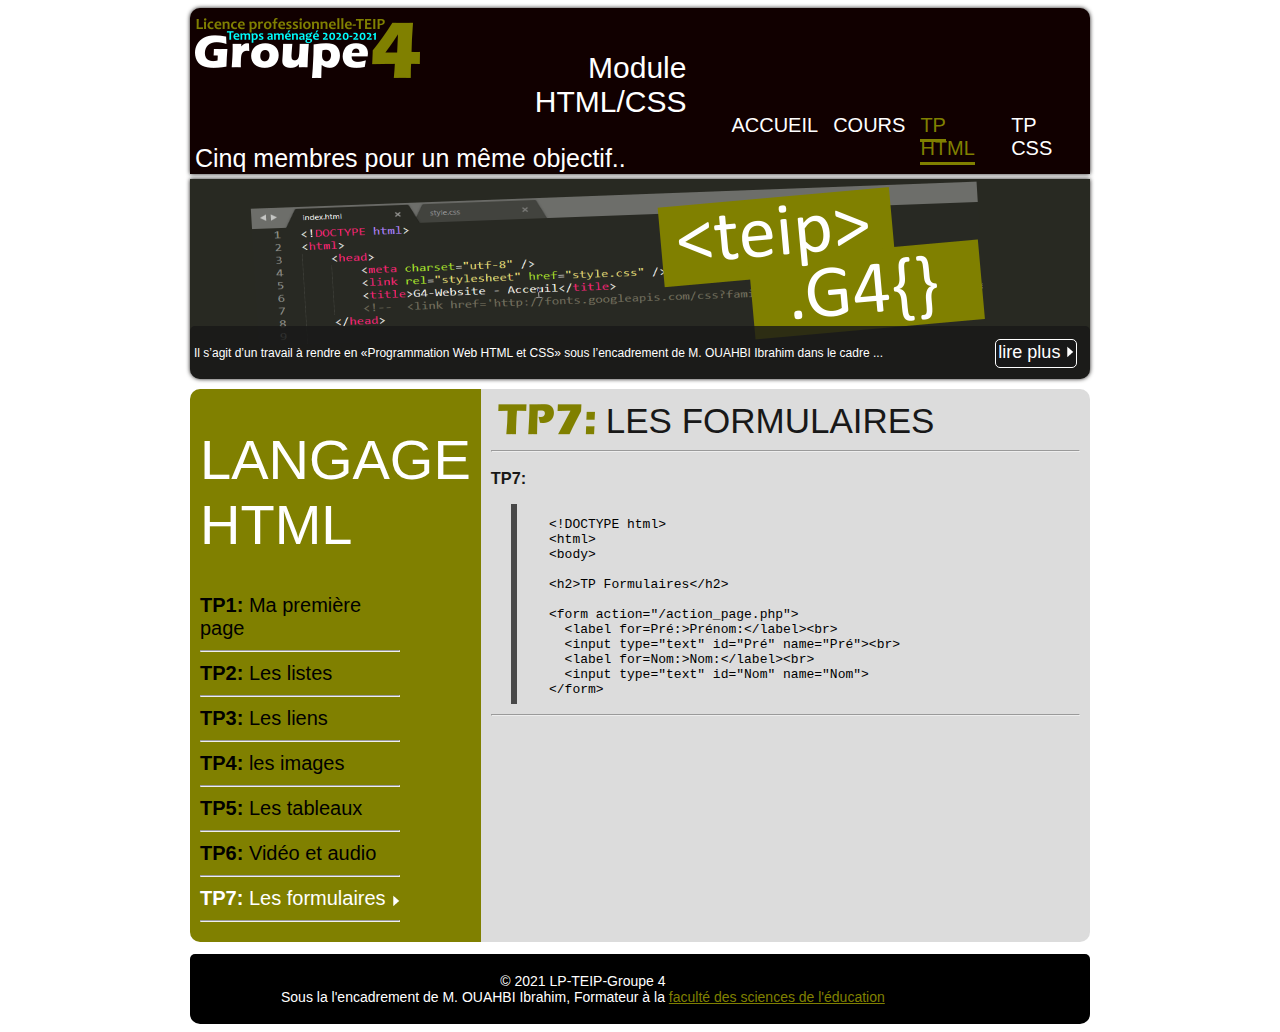
<file: TP_HTML-7.html>
<!DOCTYPE html>
<html>
    <head>
        <meta charset="utf-8" />
        <link rel="stylesheet" href="style.css" />
        <title>G4-Website - TP HTML-7</title>
    </head>
    
    <body>
        <div id="page">
            <header>
                <div id="titre_principal">
                    <div id="logo">
                        <img src="images/logo.png" alt="Logo du groupe" />
                        <h1>Module HTML/CSS</h1>    
                    </div>
                    <h2>Cinq membres pour un même objectif..</h2>
                </div>
                
                <nav>
                    <ul>
                        <li><a href="index.html">Accueil</a></li>
                        <li><a href="cours-1.html">Cours</a></li>
                        <li class="current"><a href="TP_HTML-1.html">TP HTML</a></li>
                        <li><a href="TP_CSS.html">TP CSS</a></li>
                    </ul>
                </nav>
            </header>
            
            <div id="banniere_image">
                <div id="banniere_description">
                    Il s’agit d’un travail à rendre en «Programmation Web HTML et CSS» sous l’encadrement de M. OUAHBI Ibrahim dans le cadre ...
                    <a href="details_description.html" class="bouton">lire plus <img src="images/fleche-droite.png" alt="" /></a>
                </div>
            </div>
            
            <section>
                <aside class="aside_gauche">
                    <h1>Langage HTML</h1>
                    <ul id="liste_support">
                        <li><a href="TP_HTML-1.html"><strong>TP1:</strong> Ma première page</a></li><hr>
                        <li><a href="TP_HTML-2.html"><strong>TP2:</strong> Les listes </a></li><hr>
                        <li><a href="TP_HTML-3.html"><strong>TP3:</strong> Les liens</a></li><hr>
                        <li><a href="TP_HTML-4.html"><strong>TP4:</strong> les images</a></li><hr>
                        <li><a href="TP_HTML-5.html"><strong>TP5:</strong> Les tableaux</a></li><hr>
                        <li><a href="TP_HTML-6.html"><strong>TP6:</strong> Vidéo et audio</a></li><hr>
                        <li><strong>TP7:</strong> Les formulaires<img src="images/fleche-droite.png" alt="" /></li><hr>
                    </ul>
                </aside>
                <article class="TP_Code">
                    <h1><img src="images/ico-TP7.png" alt="A propos du site" class="ico_TitreArticle" />Les formulaires</h1>
                    <hr>
                    
                    <h3>TP7:</h3>
                    <object class="code" data="TP7.txt"/></object>
                    <hr> 

                    

                </article>
                
            </section>
            
            <footer>
            	<p>© 2021 LP-TEIP-Groupe 4<br>Sous la l'encadrement de M. OUAHBI Ibrahim, Formateur à la <a href="http://fse.um5.ac.ma/" class="link" target="_blank">faculté des sciences de l'éducation</a></p>                  
            </footer>
        </div>
    </body>
</html>
</file>
<file: style.css>
/* Eléments principaux de la page */

body /* le corps de la page web*/ 
{
    background-color:#fff ; /* définir la couleur la couleur blache pour l'arrière-plan de la page  */
    font: 14px verdana, sans-serif; /* utiliser une police système pour la police de caractères pour toute la page*/ 
    color: #181818; /*définir la couleur de premier plan des éléments texte */
}

#page /* c'est le conteneur principal de la page qui contient les blocks: Header, Banniere, section (s) et footer */
{
    background-color:#fff ;  /* définir la couleur la couleur blache pour l'arrière-plan du bloc "page" */
    width: 900px; /* définir la largeur du bloc "page". */
    margin: auto; /*   définit la taille des marges sur les quatre côtés du bloc "page", la valeur "auto" est pour  peut être utilisé pour centrer les blocs */ 
}

section h1, footer h1, nav a /* une mise en forme générale des liens et des titre h1 dans les blocs: section, footer et Hearder/nav; */
{
    font-weight: normal; /*  permet de définir la graisse utilisée pour le texte: Normal, Bold ... */
    text-transform: uppercase; /* définir la façon d'utiliser les lettres capitales pour le texte, "uppercase": texte écrit uniquement en majuscules; */
}

/* Header: l'entête de la page; */
header
{
    background-color: #100;
    display: flex; /*  définir le type d'affichage utilisé (bloc ou inligne), l'élément "header" devient alors un conteneur flexible et chacun de ses enfants un élément flexible.. */
    justify-content: center; /* centrer les éléments selon l'axe principal du conteneur flexible "header" */
    align-items: flex-end;  /* Les éléments flexibles sont regroupés à la fin */
    border-radius: 10px 10px 0px 0px; /* définir des coins arrondis pour la bordure (haut à gauche / haut à droite / bas à droite / bas à gauche  ) */
    box-shadow: 0px 0px 4px #1c1a19; /* ajouter des ombres à l'élément header [le décalage horizontal vers la droite (ici 0px), le décalage vertical vers le bas (ici 0px), la force du dégradé (ici 4px) et enfin, la couleur (ici #1c1a19)]*/
}

#titre_principal /*Header/titre_principal*/
{
    display: flex;
    flex-direction: column;
}

#logo /* Header/titre_principal/logo */
{
    display: flex;
    flex-direction: row;
    align-items: baseline;
    padding: 10px 5px 5px 5px;
}

#logo img /* Header/titre_principal/logo(img) */
{
    width: 225px;
    height: 60px;
}

header h1 /* Header/titre_principal/logo(img) */
{
    margin-left: 30px;
    color: #fff;
    font: 30px verdana, sans-serif;
    text-align: right;
}

header h2 /* Header/titre_principal/logo(le titre h2) */
{
    margin-top: 0px;
    margin-left: 5px;
    margin-bottom: 1px;
    color: #fff;
    font: 25px Freestyle Script, sans-serif;
}

/* Header/Navigation */


nav ul
{
    list-style-type: none;
    display: flex;
}

nav li
{
    margin-right: 15px;
}

li.current a { color:#808000; border-bottom: 3px solid #808000; }

nav a
{
    font: 20px calibri, sans-serif;
    color: #fff;
    padding-bottom: 3px;
    text-decoration: none;
}

nav a:hover
{
    color: #808000;
    border-bottom: 3px solid #808000;

}

/* Bannière */

#banniere_image
{
    margin-top: 5px;
    height: 200px;
    border-radius: 0px 0px 10px 10px;
    background: url('images/banniere.png') no-repeat;
    position: relative;
    box-shadow: 0px 0px 4px #1c1a19;
    margin-bottom: 10px;
}

#banniere_description
{
    position: absolute;
    bottom: 0;
    width: 99.6%;
    height: 33px;
    border-radius: 5px 5px 10px 10px;
    padding-top: 20px;
    padding-left: 4px;
    background-color: rgba(24,24,24,0.8);
    color: white;
    font-size: 12px;
    
}

#banniere_description a:hover
{
    background-color: #808000;
}

.bouton
{
    height: 25px;
    position: absolute;
    right: 5px;
    bottom: 5px;
    background-color: rgba(24,24,24,0.8);
    border: 1px solid #fff;
    border-radius: 5px;
    font: 18px calibri, sans-serif;
    text-align: center;
    padding: 2px 2px 0 2px;
    margin: 12px 8px 6px 8px;
    color: white;
    text-decoration: none;
}

.bouton img
{
    border: 0;
    margin-bottom: 1px;
    margin-left: 2px;
}

/* Corps */

section
{
    display: flex;
    margin-bottom: 12px;
}

article, aside
{
    text-align: justify;
}

article
{
    background-color: rgba(80,80,80,0.2);
    padding: 10px;
    border-radius: 10px 0 0 10px ;
    
}


.ico_TitreArticle
{
    vertical-align: middle;
    padding-left: 4px;
    margin-right: 8px;
}

article p
{
    font-size: 18px;
    line-height: 1.8em;
    padding-left: 12px;
    padding-right: 12px;
}

article h1
{
    font-size: 2.5em;
    margin-top: 4px;
    margin-bottom: 2px;
} 

article div
{
    padding-left: 15px;
    padding-top: 20px;
}

article a
{
    color:#808000;
    text-decoration:none;
}

article a:hover
{
    color: #000;
}

aside
{
    background-color: #808000;
    border-radius: 0 10px 10px 0;
    padding: 10px;
    color: white;
    font-size: 0.9em;

}

.aside_gauche {flex: 0.5;border-radius: 10px 0 0 10px ; text-align: left;font-size:2em; padding-top: 0; }

aside li {
    margin-bottom: 5px ;
}

table,
td {
    border: 0;
    width: 100%;
    text-align: left;
}

thead{text-align: center;}
thead,
tfoot {
    background-color: #333;
    color: #fff;
}

.code {
    border-left: 6px solid #484848;
    font-size: 0.8rem;
    line-height: 1.4;
    margin: 0 20px 0px;
    overflow: auto;
    padding: 0 24px 0 24px;
    width: 600px;
    height: 200px;
}

.TP_Code {overflow:hidden; padding-top:8px; width:750px; border-radius: 0 10px 10px 0;}

iframe{
    border: 0;
}

#liste_support {
  list-style: none;
  width: 200px;
  margin: 0;
  padding: 0;
  font: 20px calibri, sans-serif;
  margin-top: 4px;
  text-decoration: none;
}

#liste_tp{
  text-align: center;
  list-style: none;
  margin: 0;
  padding: 0;
  font: 20px calibri, sans-serif;

}

#liste_tp li {
  display: inline;
  margin-right: 15PX;
}

aside a
{
    color:#000;
    text-decoration:blink;
}

aside a:hover
{
    color: #fff;
}

aside img
{
    float: right;
    margin-top: 8px;
}

/* Footer */

footer
{
    display: flex;
    background-color: #000;
    color: #fff;
    border-radius: 5px 5px 10px 10px;
    padding: 5px;
    text-align: center;
    padding-left: 91px;

}

footer .link
{
    color:#808000;
    text-decoration:underline;
}

footer a:hover
{
    color: #fff;
}

.nrtp{
position:fixed;
}
</file>
